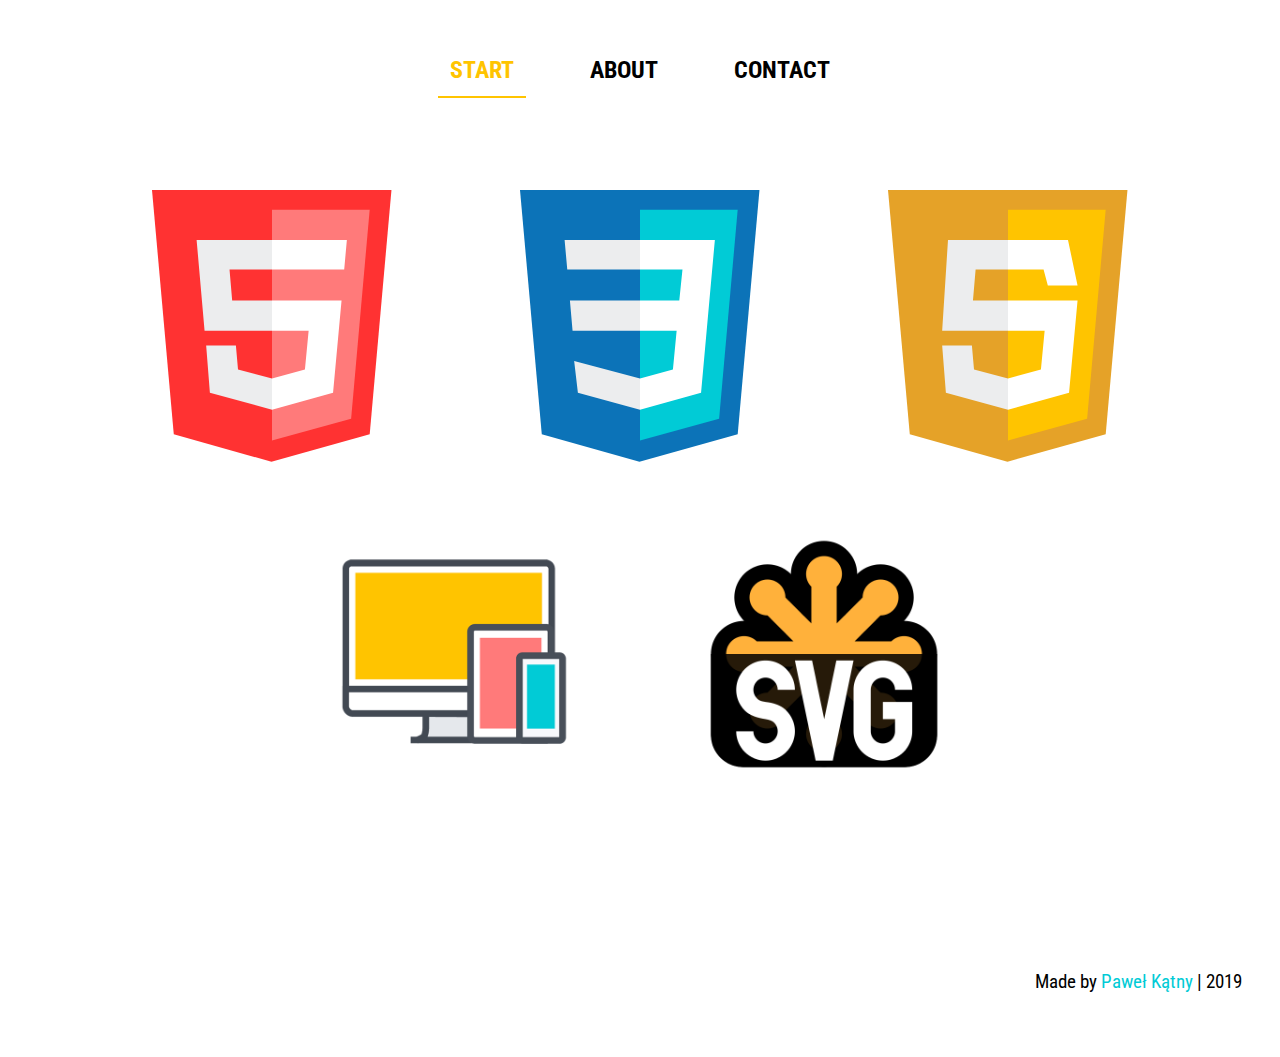
<file: index.html>
<!DOCTYPE html>
<html>

<head>
  <meta charset="UTF-8" />
  <meta name="viewport" content="width=device-width, initial-scale=1.0" />
  <link rel="stylesheet" href="style.css" />
  <link href="https://fonts.googleapis.com/css?family=Roboto+Condensed&display=swap" rel="stylesheet" />
</head>

<body>
  <nav class="navigation">
    <ul id="menu-bar">
      <li><a class="link start" href="index.html">START</a></li>
      <li><a class="link red-link" href="about.html">ABOUT</a></li>
      <li><a class="link blue-link" href="contact.html">CONTACT</a></li>
    </ul>
    <svg width="100" height="100" viewBox="0 0 100 100" class="svg-logo">
      <circle cx="50" cy="50" fill="#484848" r="15" />
      <circle cx="50" cy="15" r="12" fill="#ff7a7a" stroke="#484848" stroke-width="3" />
      <circle cx="20" cy="70" r="12" fill="#ffc400" stroke="#484848" stroke-width="3" />
      <circle cx="80" cy="70" r="12" fill="#01cbd6" stroke="#484848" stroke-width="3" />
    </svg>
  </nav>
  <main>
    <div class="content-rwd">
      <div class="content-info">
        <img src="images/html.svg" class="img-content-logo visible-logo" alt="HTML5 Logo">
        <div id="html-onclick" class="div-onclick hiden-text">
          <img src="images/html.svg" alt="HTML5 Logo" class="display-onclick-logo">
          <p class="display-onclick-logo-text">HTML5</p>
          <span class="display-onclick-desc">HTML5 is the latest evolution of the standard that defines
            HTML. The term represents two different concepts. It is a new version of the language HTML, with new
            elements,
            attributes, and behaviors, and a larger set of technologies that allows the building of more diverse and
            powerful Web sites and applications
          </span>
        </div>
      </div>
      <div class="content-info">
        <img src="images/css.svg" class="img-content-logo visible-logo" alt="CSS3 Logo">
        <div id="html-onclick" class="div-onclick hiden-text">
          <img src="images/css.svg" alt="CSS3 Logo" class="display-onclick-logo">
          <p class="display-onclick-logo-text">CSS3</p>
          <span class="display-onclick-desc">CSS3 is the latest evolution of the Cascading Style Sheets language and
            aims at extending CSS2.1. It brings a lot of long-awaited novelties, like rounded corners, shadows,
            gradients, transitions or animations, as well as new layouts like multi-columns, flexible box or grid
            layouts.
          </span>
        </div>
      </div>
      <div class="content-info">
        <img src="images/js.svg" class="img-content-logo visible-logo" alt="JavaScript Logo">
        <div id="html-onclick" class="div-onclick hiden-text">
          <img src="images/js.svg" alt="JavaScript Logo" class="display-onclick-logo">
          <p class="display-onclick-logo-text">JS</p>
          <span class="display-onclick-desc">JavaScript, alongside HTML and CSS, is one of the core technologies of the
            World Wide Web. JavaScript enables interactive web pages and is an essential part of web applications. The
            vast majority of websites use it, and major web browsers have a dedicated JavaScript engine to execute it.
          </span>
        </div>
      </div>
    </div>
    <div class="content-rwd">
      <div class="content-info png">
        <img src="images/rwd2.png" class="img-content-logo visible-logo" alt="Responsive Web Design Logo">
        <div class="div-onclick hiden-text">
          <img src="images/rwd2.png" alt="Responsive Web Design Logo" class="display-onclick-logo">
          <p class="display-onclick-logo-text">RWD</p>
          <span class="display-onclick-desc">Responsive web design (RWD) is an approach to web design that makes web
            pages render well on a variety of devices and window or screen sizes. Content, design and performance are
            necessary across all devices to ensure usability and satisfaction.
          </span>
        </div>
      </div>
      <div class="content-info">
        <img src="images/svg.png" class="img-content-logo visible-logo" alt="SVG Logo">
        <div class="div-onclick hiden-text">
          <img src="images/svg.png" alt="SVG Logo" class="display-onclick-logo">
          <p class="display-onclick-logo-text">SVG</p>
          <span class="display-onclick-desc">Scalable Vector Graphics (SVG) is a 2D vector image format based on an XML
            syntax. As a vector image format, SVG graphics can scale infinitely, making them invaluable in responsive
            design, since you can create interface elements and graphics that scale to any screen size.
          </span>
        </div>
      </div>
    </div>
  </main>
  <footer class="flow-right">Made by <a href="mailto:pawel.katny@gmail.com" class="footer">Paweł Kątny</a> | 2019
  </footer>
  <script src="js/main.js"></script>
</body>

</html>
</file>
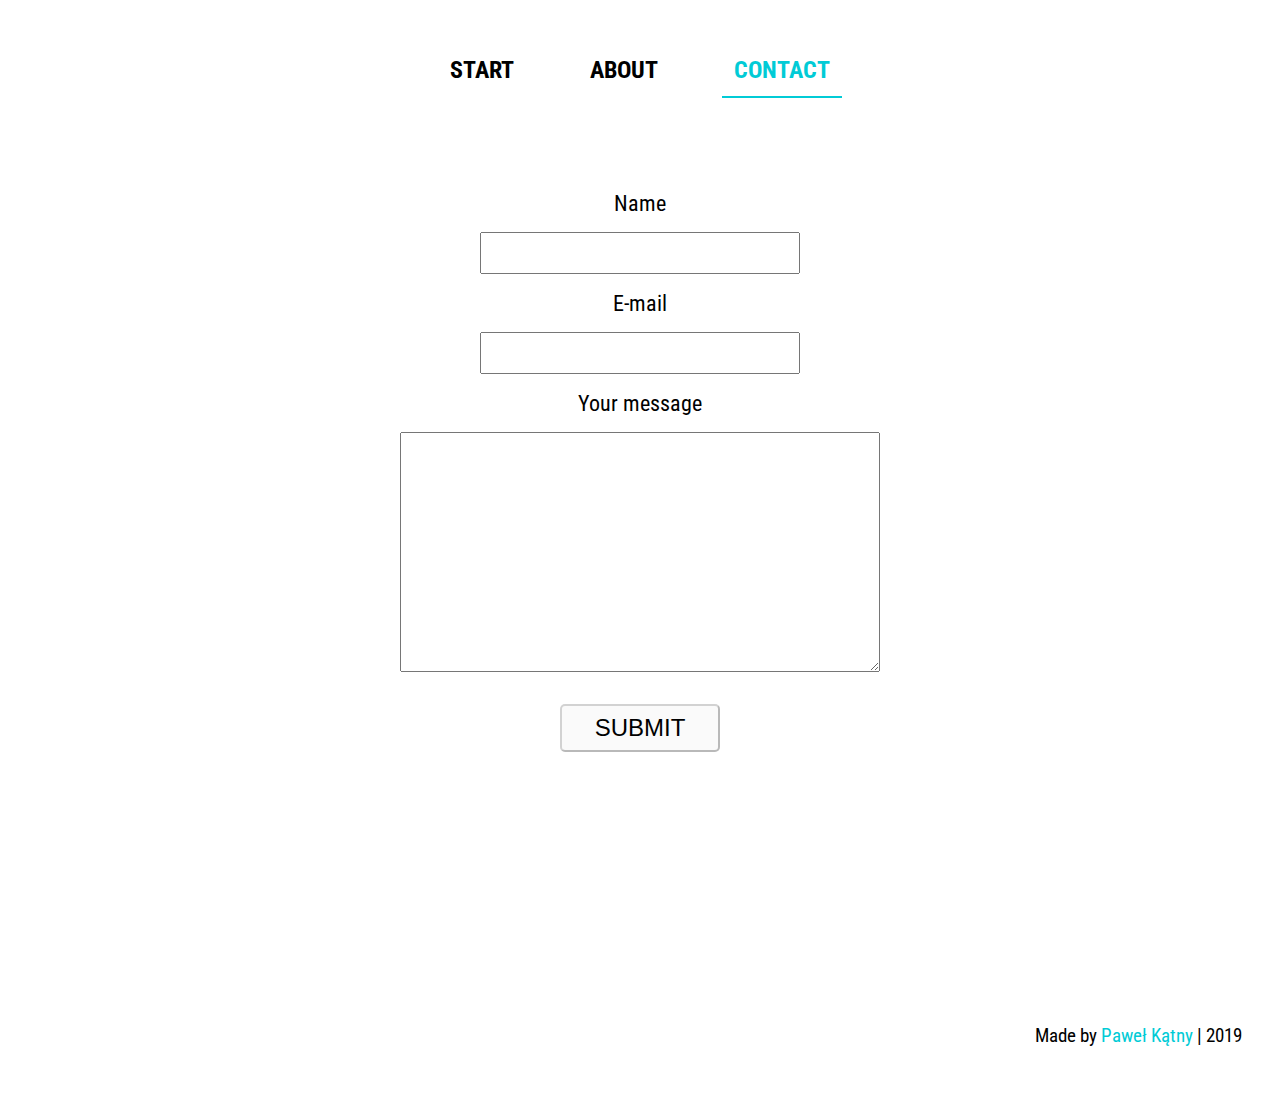
<file: contact.html>
<!DOCTYPE html>
<html>

<head>
    <meta charset="UTF-8" />
    <meta name="viewport" content="width=device-width, initial-scale=1.0" />
    <link rel="stylesheet" href="style.css" />
    <link href="https://fonts.googleapis.com/css?family=Roboto+Condensed&display=swap" rel="stylesheet" />
</head>

<body>
    <nav class="navigation">
        <ul id="menu-bar">
            <li><a class="link orange-link" href="index.html">START</a></li>
            <li><a class="link red-link" href="about.html">ABOUT</a></li>
            <li><a class="link contact" href="contact.html">CONTACT</a></li>
        </ul>
        <svg width="100" height="100" viewBox="0 0 100 100" class="svg-logo">
            <circle cx="50" cy="50" fill="#484848" r="15" />
            <circle cx="50" cy="15" r="12" fill="#ff7a7a" stroke="#484848" stroke-width="3" />
            <circle cx="20" cy="70" r="12" fill="#ffc400" stroke="#484848" stroke-width="3" />
            <circle cx="80" cy="70" r="12" fill="#01cbd6" stroke="#484848" stroke-width="3" />
        </svg>
    </nav>
    <main>
        <form class="form-container" action="">
            <label for="input-name">Name</label>
            <input class="form-input" type="text" name="name" id="input-name">
            <label for="input-mail">E-mail</label>
            <input class="form-input" type="text" name="mail" id="input-mail">
            <label for="input-message">Your message</label>
            <textarea name="message" class="form-text" id="input-message"></textarea>
            <button type="submit" class="submit-button" disabled>SUBMIT</button>
        </form>
    </main>
    <footer class="flow-right">Made by <a href="mailto:pawel.katny@gmail.com" class="footer">Paweł Kątny</a> | 2019
    </footer>
    <script src="js/main.js"></script>
    <script src="js/form.js"></script>
</body>

</html>
</file>
<file: style.css>
body {
    background-color: white;
    font-family: 'Roboto Condensed', sans-serif;
    font-size: 100%;
    margin: 0;
}

/*navigation*/
.navigation {
    display: flex;
    justify-content: center;
    align-items: center;
    margin-bottom: 3em;
}

.navigation ul {
    display: block;
    margin: 2em 0;
    padding: 0;
}

.navigation li {
    display: inline-block;

}

.link {
    display: block;
    font-size: 1.5rem;
    font-weight: 700;
    color: black;
    margin: 0.5em 1em;
    padding: 0.5em;
    text-decoration: none;
    text-align: center;
    border-bottom: 2px solid white;
}

.orange-link:hover, .start {
    color: #ffc400;
    border-color: #ffc400;

}

.red-link:hover, .about {
    color: #ff7a7a;
    border-color: #ff7a7a;
}

.blue-link:hover, .contact {
    color: #01cbd6;
    border-color: #01cbd6;

}

.svg-logo {
    display: none;
}

/*main*/

.content-rwd {
    /* flex container - using two - 1# for svg elements, 2# - for imgs */
    position: relative;
    display: flex;
    justify-content: center;
    align-items: center;
    flex-flow: row wrap;
    align-content: space-between;
}


.content-info {
    position: relative;
    text-align: center;
    margin-left: 5%;
    margin-right: 5%;
    margin-bottom: 5%;
}


/*footer*/

.flow-right {
    margin: 10% 3% 5% 0;
    font-size: 1.2rem;
    float: right;
}

.footer {
    color: #01cbd6;
    text-decoration: none;
}

.footer:hover {
    text-decoration: underline;
}


/* Show/hide div on click*/


.div-onclick {
    position: absolute;
    background-color: white;
    top: 0;
    left: -5%;
    width: 20rem;
    height: 22rem;
    transition: all 0.7s;
}

.hiden-logo {
    opacity: 0;
    z-index: -1;
    transition: all 0.7s;
}

.visible-logo {
    opacity: 1;
    z-index: 999;
    transition: all 0.7s;
}

.hiden-text {
    opacity: 0;
    z-index: -1;
    transform: scale(0.5);
    transition: all 0.7s;
}

.visible-text {
    opacity: 1;
    z-index: 999;
    padding: 1rem 1rem;
    filter: drop-shadow(0px 5px 4px rgb(224, 224, 224));
    transition: all 0.7s;
}


.display-onclick-logo-text {
    display: inline-block;
    text-align: center;
    vertical-align: middle;
    font-size: 200%;
    font-weight: 900;
    margin: auto;
}

.display-onclick-logo {
    display: inline-block;
    vertical-align: middle;
    text-align: center;
    width: 25%;
    padding-right: 1rem;
    margin: auto;
}

.display-onclick-desc {
    display: block;
    padding-top: 1rem;
    text-align: justify;
    font-size: 1.1rem;
    line-height: 1.5rem;
}

/*ABOUT*/

.about-info {
    font-size: 1.5rem;
}

.about-bcolor {
    border: 1px solid #ff7a7a;
    padding: 1rem;
}


/*CONTACT*/

.form-container {
    display: flex;
    flex-flow: column wrap;
    align-items: center;  
    margin-bottom: 10%;
    font-size: 1.4rem;
}


.form-input, .form-text {
    box-sizing: border-box;
    margin: 1rem;
    padding: 0.5rem;
    font-size: 1.2rem;
    text-align: center;
}

.form-input {
    width: 20rem;
}

.form-text {
    width: 30rem;
    height: 15rem;
}
.form-input:focus, .form-text:focus {
    outline-color: #01cbd6;
}

.submit-button {
    width: 10rem;
    height: 3rem;
    margin: 1rem;
    padding: 0.5rem;
    font-size: 1.5rem;
    border-radius: 5px;
    color: black;
}

/*RWD*/

@media (max-width: 480px) {
    .navigation a {
        font-size: 1rem;
    }

    .content-info {
        margin-bottom: 10%;
    }

    .png {
        margin-bottom: 20%;
    }

    .about-info {
        font-size: 1.2rem;
    }

    .form-text {
        width: 20rem;
        height: 10rem;
    }

} 


@media (max-width: 1920px) {
    .img-content-logo {
        width: 15rem;
    }

    .div-onclick {
        width: 15rem;
        height: 17rem;
    }
    
    .display-onclick-desc {
        font-size: 1rem;
        line-height: 1.2rem;
    }
}

@media (min-width: 1366px) {

    .navigation {
        display: flex;
        justify-content: flex-end;
        align-items: center;
    }


    @keyframes spin-reverse {
        from {
            transform: rotate(360deg);
        }

        to {
            transform: rotate(0deg);
        }
    }


    .svg-logo {
        height: 5rem;
        display: block;
        margin-right: 1rem;
        opacity: 0.5;
        transition: opacity 2s ease;
        animation-name: spin-reverse;
        animation-duration: 1000ms;
        animation-iteration-count: 1;
        animation-timing-function: ease-in-out;
    }


    .img-content-logo:hover {
        transform: scale(1.1);
        filter: drop-shadow(0 0 30px #333);
        transition: all 0.7s;
    }

    .div-onclick:hover, .img-content-logo:hover {
        cursor: pointer;
    }

    @keyframes spin {
        from {
            transform: rotate(0deg);
        }

        to {
            transform: rotate(360deg);
        }
    }

    #menu-bar:hover~.svg-logo,
    .svg-logo:hover {
        opacity: 1.0;
        animation-name: spin;
        animation-duration: 2000ms;
        animation-iteration-count: infinite;
        animation-timing-function: linear;
    }

    .visible-text {
        transform: scale(1.1);
    }

    .form-input {
        width: 25rem;
    }

    .form-input, .form-text {
        font-size: 1.5rem;
    }

    .flow-right {
        margin-top: 0;
    }

}

@media (min-width: 1921px) {

    .link {
        font-size: 1.5rem;
        margin: 1rem 1.5rem;
        padding: 1rem;
    }

    .svg-logo {
        height: 7rem;
        margin-right: 2rem;
    }

    .img-content-logo {
        width: 20rem;
    }

    .div-onclick {
        width: 20rem;
        height: 22rem;
    }
    
    .display-onclick-desc {
        font-size: 1.3rem;
        line-height: 1.5rem;
    }
    
    .about-info {
        font-size: 1.7rem;
    }
}

@media (min-width: 3000px) {
    .img-content-logo {
        width: 25rem;
    }

    .svg-logo {
        height: 9rem;
        margin-right: 3rem;
    }

    .div-onclick {

        width: 25rem;
        height: 27rem;
    }
    
    .display-onclick-desc {
        font-size: 1.7rem;
        line-height: 1.9rem;
    }

    .about-info {
        font-size: 1.9rem;
    }
}

/* colors 
orange #ffc400
red #ff7a7a
blue #01cbd6
</file>
